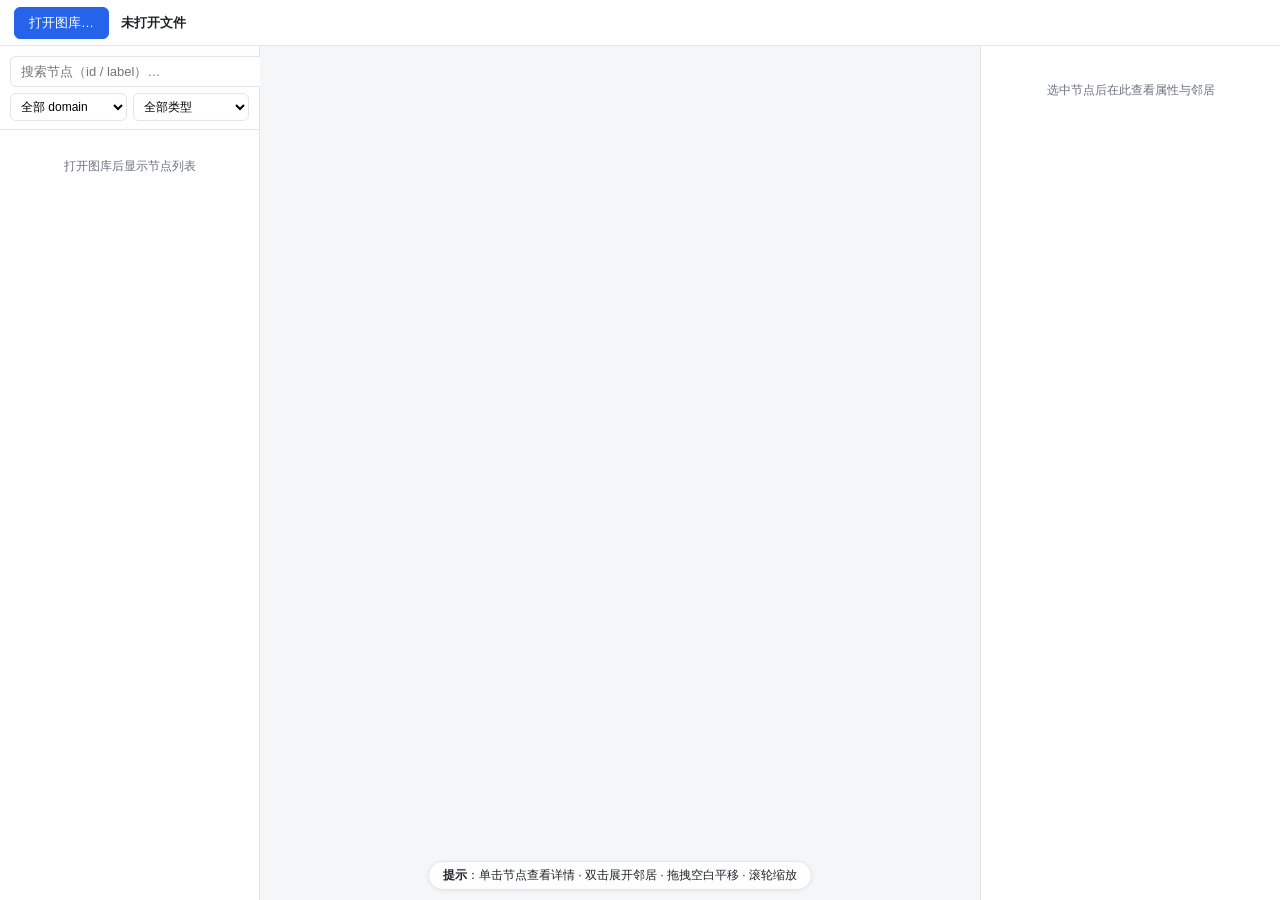
<file: viewer/ui/index.html>
<!DOCTYPE html>
<html lang="zh-CN">
<head>
<meta charset="UTF-8">
<meta name="viewport" content="width=device-width, initial-scale=1.0">
<title>Axolotl Viewer — 图库查看器</title>
<link rel="stylesheet" href="style.css">
</head>
<body>
<header id="toolbar">
  <button id="btn-open" class="btn primary">打开图库…</button>
  <span id="file-info" class="muted">未打开文件</span>
  <span id="stats" class="muted"></span>
  <span class="spacer"></span>
  <span id="status" class="muted"></span>
</header>

<div id="layout">
  <aside id="side">
    <input id="search" type="text" placeholder="搜索节点（id / label）…" autocomplete="off">
    <div id="filters">
      <select id="filter-domain">
        <option value="">全部 domain</option>
      </select>
      <select id="filter-type">
        <option value="">全部类型</option>
      </select>
    </div>
    <div id="node-list"><div class="empty">打开图库后显示节点列表</div></div>
  </aside>

  <main id="graph-wrap">
    <div id="cy"></div>
    <div id="hint" class="muted">
      <b>提示</b>：单击节点查看详情 · 双击展开邻居 · 拖拽空白平移 · 滚轮缩放
    </div>
  </main>

  <aside id="detail">
    <div class="empty" id="detail-empty">选中节点后在此查看属性与邻居</div>
    <div id="detail-body" hidden>
      <div class="detail-head">
        <h3 id="detail-title"></h3>
        <span id="detail-sub" class="muted"></span>
      </div>
      <div class="section-label">属性</div>
      <table id="detail-props"></table>
      <div class="section-label">出边邻居 <span class="muted" id="detail-out-count"></span></div>
      <ul id="detail-out" class="neighbors"></ul>
      <div class="section-label">入边邻居 <span class="muted" id="detail-in-count"></span></div>
      <ul id="detail-in" class="neighbors"></ul>
    </div>
  </aside>
</div>

<script src="vendor/cytoscape.min.js"></script>
<script src="main.js"></script>
</body>
</html>
</file>
<file: viewer/ui/style.css>
:root {
  --bg: #f5f6f8;
  --panel: #ffffff;
  --border: #e2e5ea;
  --text: #1f2329;
  --muted: #6b7280;
  --accent: #2563eb;
  --accent-soft: #eff4ff;
  --danger: #dc2626;
  --radius: 8px;
}

* { box-sizing: border-box; margin: 0; padding: 0; }

html, body {
  height: 100%;
  font-family: -apple-system, "PingFang SC", "Helvetica Neue", sans-serif;
  font-size: 13px;
  color: var(--text);
  background: var(--bg);
  overflow: hidden;
}

/* ── 顶部工具栏 ── */
#toolbar {
  display: flex;
  align-items: center;
  gap: 12px;
  height: 46px;
  padding: 0 14px;
  background: var(--panel);
  border-bottom: 1px solid var(--border);
}
#toolbar .spacer { flex: 1; }
#file-info { max-width: 40vw; overflow: hidden; text-overflow: ellipsis; white-space: nowrap; font-weight: 600; }
#stats { white-space: nowrap; }

.btn {
  padding: 6px 14px;
  border-radius: 6px;
  border: 1px solid var(--border);
  background: var(--panel);
  cursor: pointer;
  font-size: 13px;
}
.btn:hover { background: #f0f2f5; }
.btn.primary { background: var(--accent); border-color: var(--accent); color: #fff; }
.btn.primary:hover { background: #1d4ed8; }

/* ── 三栏布局 ── */
#layout {
  display: flex;
  height: calc(100% - 46px);
}
#side {
  width: 260px;
  min-width: 220px;
  background: var(--panel);
  border-right: 1px solid var(--border);
  display: flex;
  flex-direction: column;
}
#graph-wrap { flex: 1; position: relative; min-width: 0; }
#detail {
  width: 300px;
  min-width: 260px;
  background: var(--panel);
  border-left: 1px solid var(--border);
  overflow-y: auto;
  padding: 12px;
}

/* ── 左栏：搜索 + 列表 ── */
#side input[type="text"], #side select {
  width: 100%;
  padding: 7px 10px;
  border: 1px solid var(--border);
  border-radius: 6px;
  font-size: 13px;
  outline: none;
  background: #fff;
}
#side input:focus, #side select:focus { border-color: var(--accent); }
#search { margin: 10px 10px 6px; }
#filters { display: flex; gap: 6px; padding: 0 10px 8px; }
#filters select { flex: 1; padding: 5px 6px; font-size: 12px; }

#node-list {
  flex: 1;
  overflow-y: auto;
  border-top: 1px solid var(--border);
  padding: 4px 0;
}
.node-item {
  padding: 6px 12px;
  cursor: pointer;
  border-left: 3px solid transparent;
  white-space: nowrap;
  overflow: hidden;
  text-overflow: ellipsis;
}
.node-item:hover { background: #f3f5f8; }
.node-item.active { background: var(--accent-soft); border-left-color: var(--accent); }
.node-item .dot { display: inline-block; width: 8px; height: 8px; border-radius: 50%; margin-right: 6px; }
.node-item .nid { color: var(--muted); font-size: 11px; margin-left: 4px; }
.empty { color: var(--muted); text-align: center; padding: 24px 12px; font-size: 12px; }

/* ── 主区：图 ── */
#cy { position: absolute; inset: 0; background: var(--bg); }
#hint {
  position: absolute;
  left: 50%;
  bottom: 10px;
  transform: translateX(-50%);
  background: rgba(255,255,255,.92);
  border: 1px solid var(--border);
  border-radius: 999px;
  padding: 5px 14px;
  font-size: 12px;
  pointer-events: none;
  white-space: nowrap;
  box-shadow: 0 1px 4px rgba(0,0,0,.06);
}

/* ── 右栏：详情 ── */
.detail-head { margin-bottom: 10px; }
.detail-head h3 { font-size: 15px; word-break: break-all; }
#detail-sub { font-size: 12px; }
.section-label {
  font-size: 12px;
  font-weight: 600;
  color: var(--muted);
  margin: 14px 0 6px;
  border-bottom: 1px solid var(--border);
  padding-bottom: 4px;
}
#detail-props { width: 100%; border-collapse: collapse; font-size: 12px; }
#detail-props td {
  padding: 4px 6px;
  border-bottom: 1px solid #f0f1f4;
  vertical-align: top;
  word-break: break-all;
}
#detail-props td:first-child { color: var(--muted); width: 34%; }
.neighbors { list-style: none; }
.neighbors li {
  display: flex;
  align-items: center;
  gap: 6px;
  padding: 4px 6px;
  border-radius: 6px;
  cursor: pointer;
  font-size: 12px;
  white-space: nowrap;
  overflow: hidden;
  text-overflow: ellipsis;
}
.neighbors li:hover { background: #f3f5f8; }
.neighbors .kind-tag {
  font-size: 10px;
  background: #eef1f5;
  color: var(--muted);
  border-radius: 4px;
  padding: 1px 5px;
  margin-left: auto;
  flex-shrink: 0;
  max-width: 90px;
  overflow: hidden;
  text-overflow: ellipsis;
}
</file>
